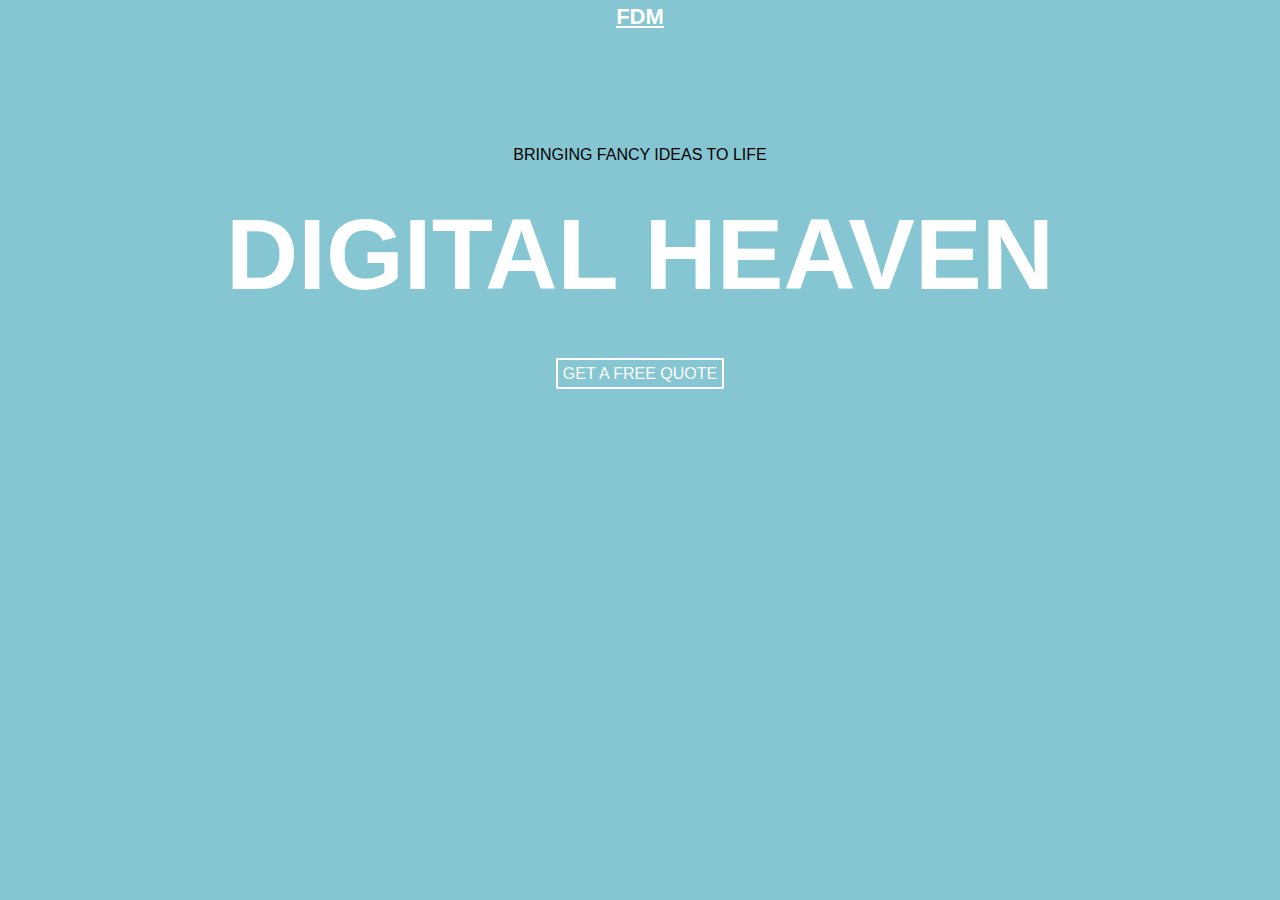
<file: Bootstrap_Assessement/index.html>
<!DOCTYPE html>
<html lang="en">

<head>
  <meta charset="UTF-8">
  <meta name="viewport" content="width=device-width, initial-scale=1.0">
  <meta http-equiv="X-UA-Compatible" content="ie=edge">
  <title>Document</title>
  <link rel="stylesheet" href="reset.css">
  <link rel="stylesheet" href="https://stackpath.bootstrapcdn.com/bootstrap/4.5.0/css/bootstrap.min.css" integrity="sha384-9aIt2nRpC12Uk9gS9baDl411NQApFmC26EwAOH8WgZl5MYYxFfc+NcPb1dKGj7Sk" crossorigin="anonymous">
  <link rel="stylesheet" href="style.css">
</head>

<body>
  <div class="container"></div>
    <!-- NavBar -->
    <div class="row">
      <div class="navbar navbar-light bg-transparent">
        <a class="navbar-brand" href="#"> fdm </a>
      </div>
    </div>

    <!-- JumboTron -->
    <div class="row justify-content-center">
      <div class="jumbotron bg-transparent">
        <p id="fancy" class="text-center text-dark"> Bringing Fancy Ideas to Life </p>
        <h1 id="digital" class="text-center text-white"><strong> Digital Heaven </strong></h1>
        <p class="text-center text-white boxed"> Get a Free Quote </p>
      </div>
    </div>

  </div>
</body>

</html>
</file>
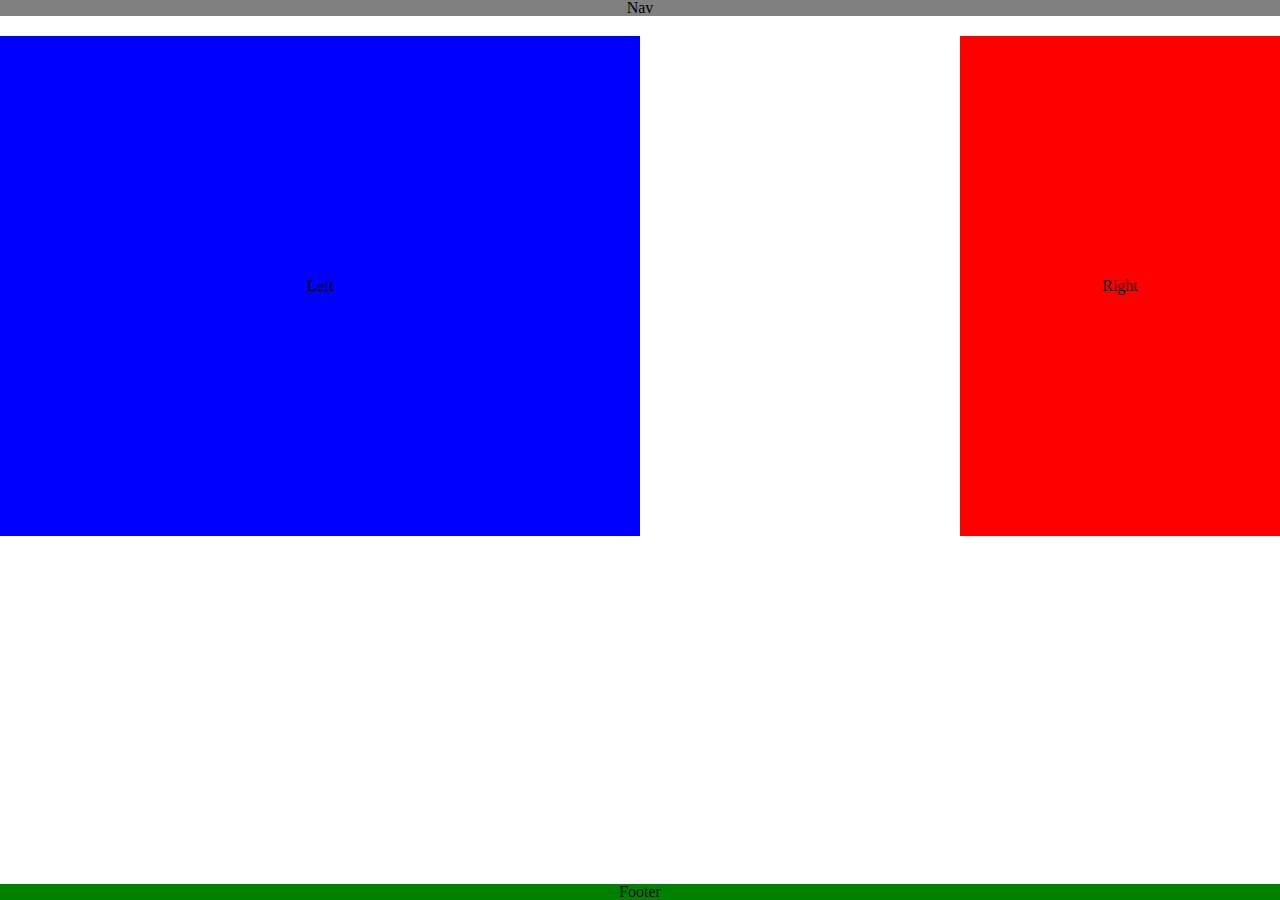
<file: CSS_Assessement/index.html>
<!DOCTYPE html>
<html lang="en">

<head>
  <meta charset="UTF-8">
  <meta name="viewport" content="width=device-width, initial-scale=1.0">
  <meta http-equiv="X-UA-Compatible" content="ie=edge">
  <title> CSS Assessement </title>
  <link rel="stylesheet" href="reset.css">
  <link rel="stylesheet" href="style.css">
</head>

<body>
    <p id="navBar"> Nav </p>
    
    <section class="left"> Left </section>

    <section class="right"> Right </section>

    <footer> Footer </footer>
</body>

</html>
</file>
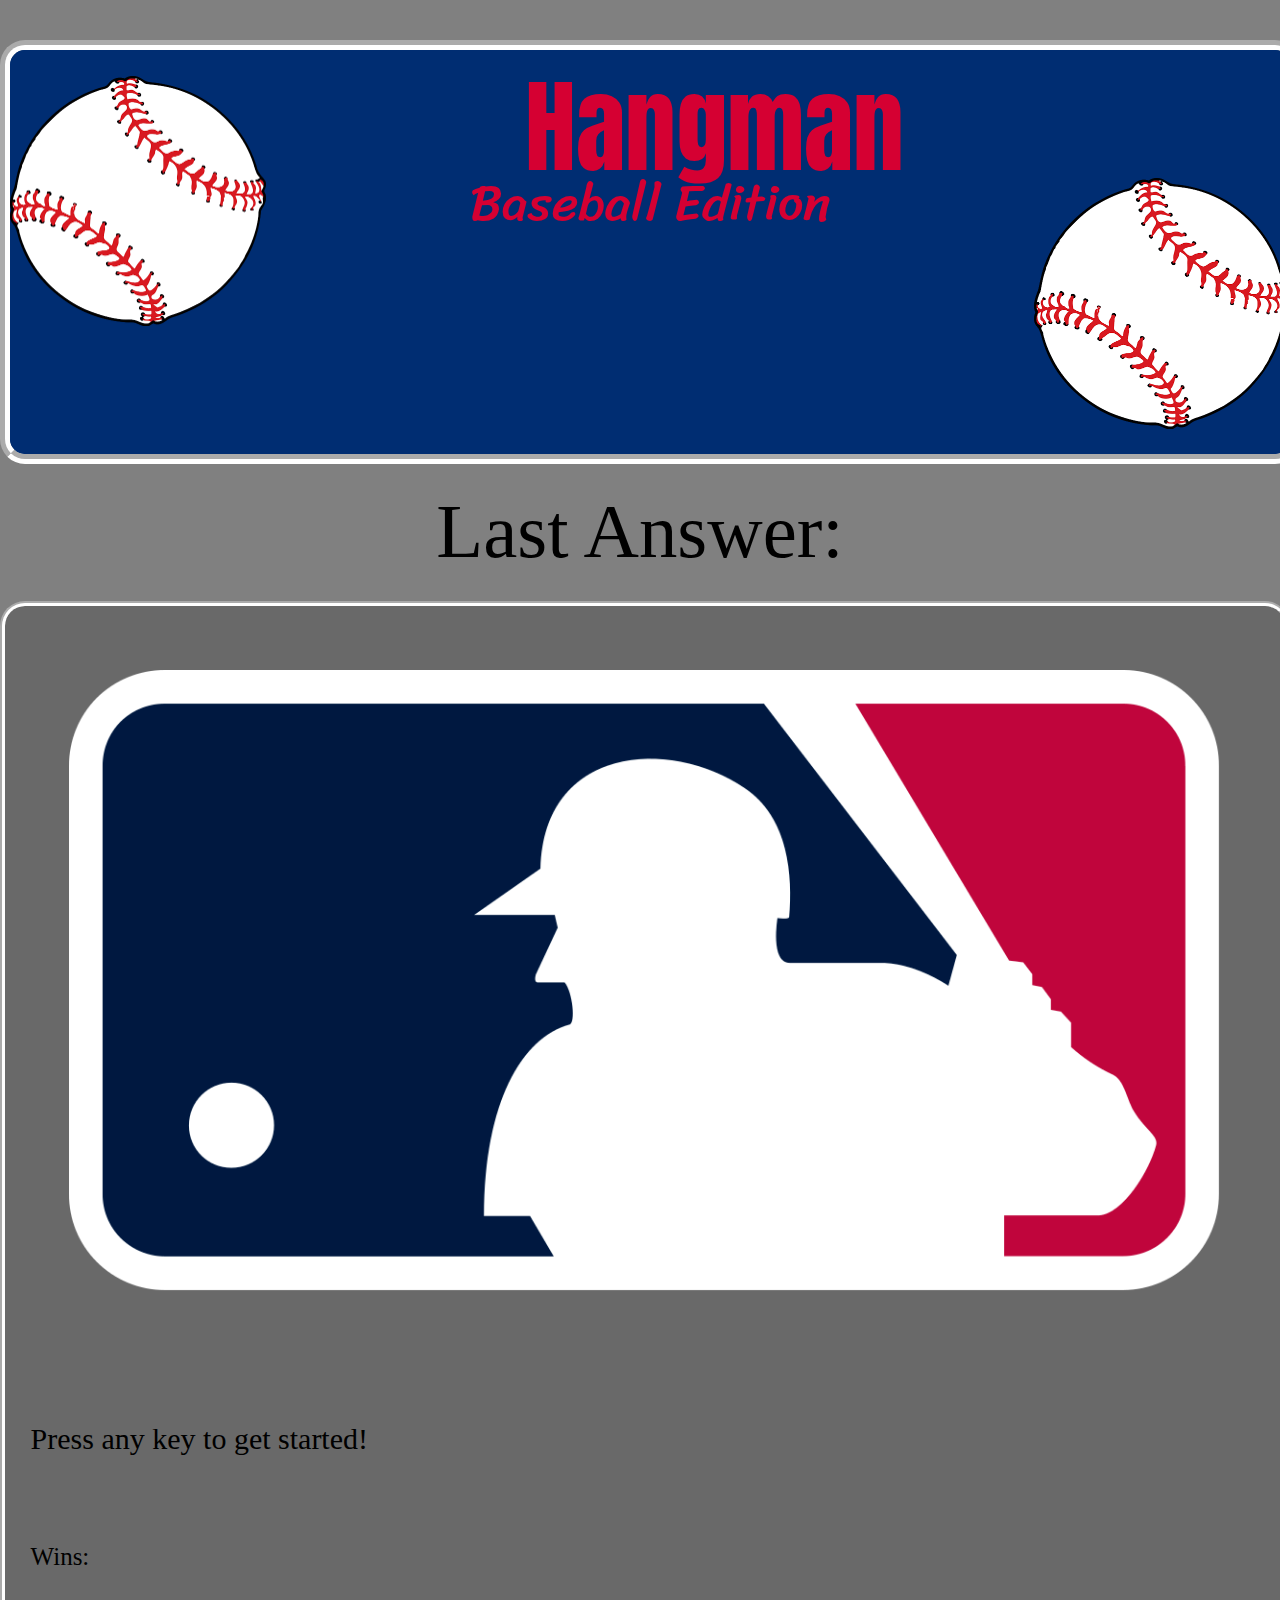
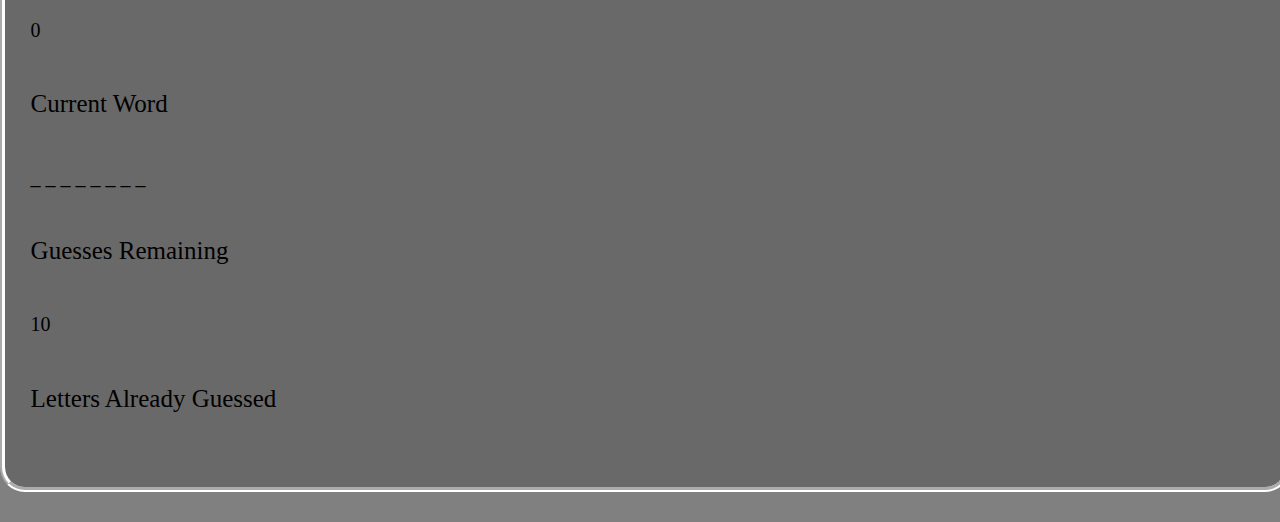
<file: Module-2-Assessment/index.html>
<!DOCTYPE html>
<html lang="en">
<head>
    <meta charset="UTF-8">
    <title> Hangman Game </title>
    <script src="https://stackpath.bootstrapcdn.com/bootstrap/4.3.1/js/bootstrap.min.js" integrity="sha384-JjSmVgyd0p3pXB1rRibZUAYoIIy6OrQ6VrjIEaFf/nJGzIxFDsf4x0xIM+B07jRM" crossorigin="anonymous"></script>
    <link rel="stylesheet" href="https://stackpath.bootstrapcdn.com/bootstrap/4.5.0/css/bootstrap.min.css" integrity="sha384-9aIt2nRpC12Uk9gS9baDl411NQApFmC26EwAOH8WgZl5MYYxFfc+NcPb1dKGj7Sk" crossorigin="anonymous">
    <link rel="stylesheet" href="assets/css/reset.css">
    <link rel="stylesheet" href="assets/css/style.css">
    <link href="https://fonts.googleapis.com/css2?family=Sriracha&display=swap" rel="stylesheet">
    <link href="https://fonts.googleapis.com/css2?family=Anton&display=swap" rel="stylesheet">
</head>

<body>
    <!-- Header Container -->
    <div id="headercontainer" class="container">
            <!-- Baseball Image -->
                <img id="baseball1"  class="img-fluid" src="assets/images/baseball.jpg" alt="baseball">
            <!-- Header -->
                <p id=hangman> Hangman </p>
            <!-- Baseball Image 2 -->
                <img id="baseball2" class="img-fluid" src="assets/images/baseball.jpg" alt="baseball">
            <div class="row">
                <p id=baseballEdition> Baseball Edition </p>
            </div>
    </div>

    <!-- Answer Container -->
    <div id="answercontainer" class="container">
        <div id=answerrow class="row">
            <p id=answer> Last Answer:  </p>
        </div>
    </div>

    <!-- Game Container -->
    <div id="gamecontainer" class="container">
        <div class="row">
            <!-- First Column -->
            <div class="col-md-6 text-center">
                <img id=answerimage src="assets/images/mlb.jpg" alt="MLB" width="90%" height="90%">
            </div>
            <!-- Second Column -->
            <div id=gametext class="col-md-6">
                <!-- Press any key -->
                <div id=gamerow1 class="row">
                    <div class="column">
                        <p> Press any key to get started! </p>
                    </div>
                </div>
                <!-- "Wins" -->
                <div id=gamerow2 class="row">
                    <div class="column">
                        <p> Wins: </p>
                    </div>
                </div>
                <!-- # of Wins -->
                <div id=gamerow3 class="row">
                    <div class="column">
                        <p id=numWins> 0 </p>
                    </div>
                </div>
                <!-- "Current Word" -->
                <div id=gamerow2 class="row">
                    <div class="column">
                        <p > Current Word </p>
                    </div>
                </div>
                <!-- Word -->
                <div id=gamerow3 class="row">
                    <div class="column">
                        <p id=currWord> Word </p>
                    </div>
                </div>
                <!-- "Guesses Remaining" -->
                <div id=gamerow2 class="row">
                    <div class="column">
                        <p> Guesses Remaining </p>
                    </div>
                </div>
                <!-- Guesses -->
                <div id=gamerow3 class="row">
                    <div class="column">
                        <p id=guesses> 10 </p>
                    </div>
                </div>
                <!-- "Letters Already Guessed" -->
                <div id=gamerow2 class="row">
                    <div class="column">
                        <p> Letters Already Guessed </p>
                    </div>
                </div>
                <!-- Letters -->
                <div id=gamerow3 class="row">
                    <div class="column">
                        <p id=letters> </p>
                    </div>
                </div>
            </div>

        </div>
    </div>
    <audio id=goodaudio src="assets/audio/good.mp3"> Not available </audio>
    <audio id=badaudio src="assets/audio/bad.mp3"> Not available </audio>
    <script src="assets/javascript/game.js"></script>
</body>
</html>
</file>
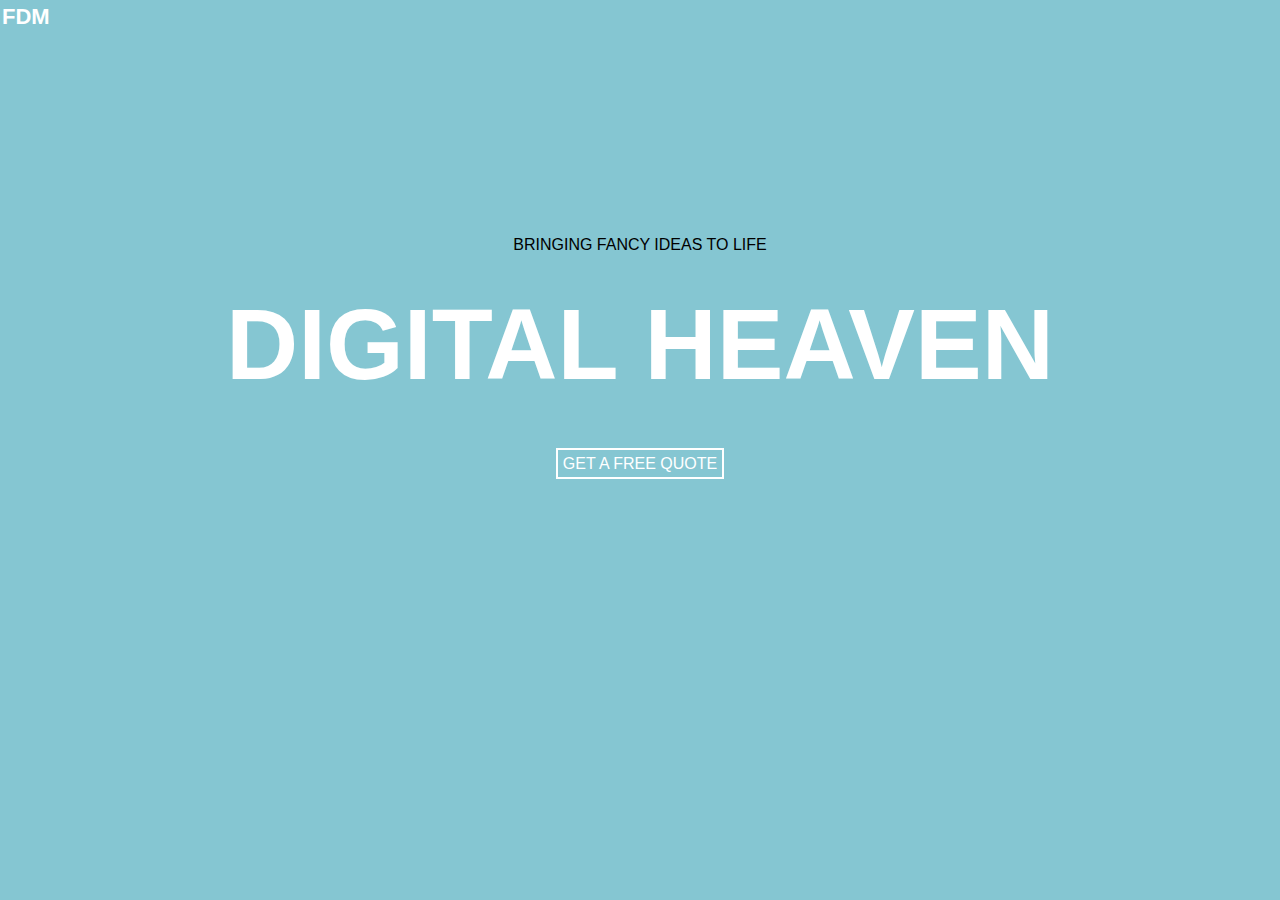
<file: HTML_BasicCSS_Assessement/unsolved/index.html>
<!DOCTYPE html>
<html lang="en">

<head>
  <meta charset="UTF-8">
  <meta name="viewport" content="width=device-width, initial-scale=1.0">
  <meta http-equiv="X-UA-Compatible" content="ie=edge">
  <title>Document</title>
  <link rel="stylesheet" href="reset.css">
  <link rel="stylesheet" href="style.css">
</head>

<body>
    <p id="navBar"> Fdm </p>

    <p id="fancy"> Bringing Fancy Ideas To Life </p>

    <h1 id="digital"> Digital Heaven </h1>

    <div class="boxed"> Get a Free Quote </div>

</body>

</html>
</file>
<file: Bootstrap_Assessement/style.css>
body {
  margin: 0;
  line-height: 1.5;
  text-transform: uppercase;
  background-color: rgba(62, 165, 184, 0.63);
  color: white;
  text-align: center;
  font-family: 'Lucida Sans', 'Lucida Sans Regular', 'Lucida Grande', 'Lucida Sans Unicode', Geneva, Verdana, sans-serif;
}

#fancy {
  color: black;
  size: 14px;
}

#digital {
  font-weight: bolder;
  line-height: normal;
  font-size: 100px;
  margin-bottom: 50px;
  margin-top: 30px;
}

.boxed {
  border: 2px solid white;
  display: inline;
  padding: 5px;
}

.row {
  width: 100%;
  margin-bottom: 110px;
  margin-left: 0px;
  margin-right: 0px;
  margin-top: 0px;
}

.navbar.navbar-light a {
  color: white;
  text-align: left;
  font-weight: bolder;
  margin-left: 0px;
  font-size: 22px;
}
</file>
<file: CSS_Assessement/style.css>
body {
    color: black;
}

#navBar {
    background: gray;
    width: 100%;
    margin-bottom: 20px;
    text-align: center;
}

.left {
    float: left;
    background: blue;
    width: 50%;
    height: 500px;
    text-align: center;
    line-height: 500px;
}

.right {
    float: right;
    background:red;
    width: 25%;
    height: 500px;
    text-align: center;
    line-height: 500px;
}

footer {
    clear: both;
    bottom: 0;
    width: 100%;
    position: fixed;
    background: green;
    text-align: center;
}
</file>
<file: Module-2-Assessment/assets/css/style.css>
body {
    background-color: gray;
}

/* Header Styles */
#headercontainer {
    justify-content: center;
    width: 100%;
    margin-top: 40px;
    overflow: auto;
    background-color: #002D72;
    padding-top: 2%;
    padding-bottom: 2%;
    border: 10px groove white;
    border-radius: 25px;
}
#headerRow {
    width: 100%;
    margin-bottom: 100px;
    background-color: white;
}
#hangman {
    float: left;
    text-align: center;
    padding-left: 5%;
    padding-right: 5%;
    width: 60%;
    font-size: 8vmax;
    font-family: 'Anton', sans-serif;
    color: #D50032;
}
#baseballEdition {
    text-align: center;
    padding-left: 5%;
    padding-right: 5%;
    padding-top: 5%;
    width: 100%;
    font-size: 4vmax;
    font-family: 'Sriracha', cursive;
    color: #D50032; 
}

.container {
    width: 100%;
}

#baseball1 {
    width: 20%;
    height: 20%;
    float: left;
}
#baseball2 {
    width: 20%;
    height: 20%;
    float: right;   
}

/* Answer Container */
#answercontainer {
    padding-top: 20px;
    padding-bottom: 20px;
    margin-top: 10px;
    margin-bottom: 10px;
    border-radius: 25px;
}
#answer {
    width: 100%;
    text-align: center;
    font-size: 6vmax;
}
#answerimage {
    justify-content: center;
    padding: 5%;
    overflow: auto;
}

/* Game Container */
#gamecontainer {
    background-color: dimgray;
    border: 5px groove white;
    border-radius: 25px;
    margin-bottom: 30px;
}
#gamerow1  {
    padding-right: 2%;
    padding-left: 2%;
    padding-top: 5%;
    padding-bottom: 5%;
    justify-content: center;
    font-size: 30px;
}
#gamerow2  {
    padding: 2%;
    justify-content: center;
    font-size: 25px;
}
#gamerow3  {
    padding: 2%;
    justify-content: center;
    font-size: 20px;
}
audio {
    display: none;
}
</file>
<file: HTML_BasicCSS_Assessement/unsolved/style.css>
body {
  margin: 0;
  line-height: 1.5;
  text-transform: uppercase;
  background-color: rgba(62, 165, 184, 0.63);
  color: white;
  text-align: center;
  font-family: 'Lucida Sans', 'Lucida Sans Regular', 'Lucida Grande', 'Lucida Sans Unicode', Geneva, Verdana, sans-serif;
}

#navBar {
  text-align: left;
  font-weight: bolder;
  margin-left: 2px;
  font-size: 22px;
}

#fancy {
  color: black;
  size: 14px;
  margin-top: 200px;
}

#digital {
  font-weight: bolder;
  line-height: normal;
  font-size: 100px;
  margin-bottom: 50px;
  margin-top: 30px;
}

.boxed {
  border: 2px solid white;
  display: inline;
  padding: 5px;
}
</file>
